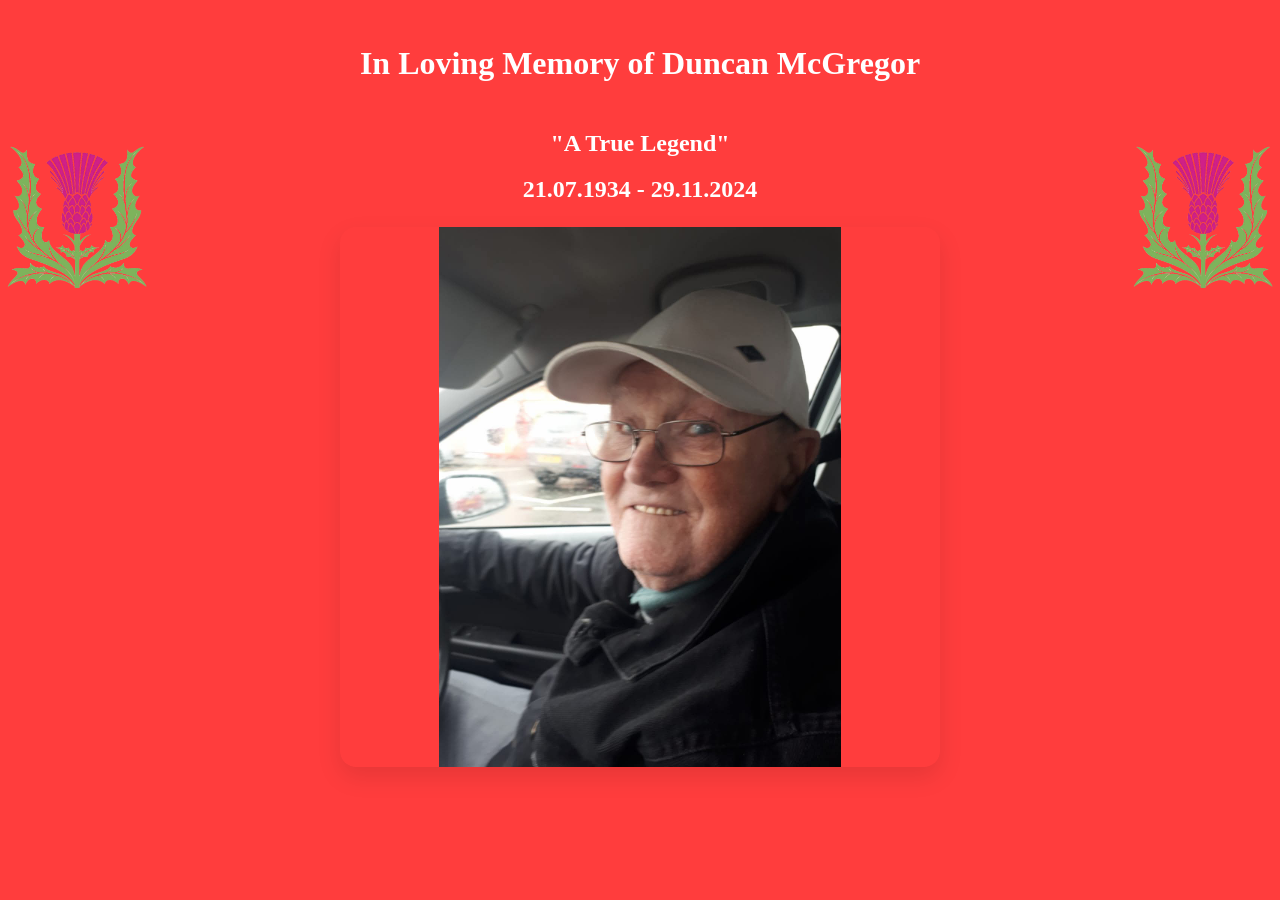
<file: index.html>
<!DOCTYPE html>
<meta name="viewport" content="width=device-width, initial-scale=1.0">
<html lang="en">
<head>
    <meta charset="UTF-8">
    <meta name="robots" content="noindex, nofollow">
    
    <title>In Loving Memory of Duncan McGregor</title>
    
    <link rel="stylesheet" href="duncan.css">
</head>
<body>



<audio id="bg-music" src="memories/Images/TTSG.mp3" autoplay loop></audio>
    
<div class="container">
    <h1>In Loving Memory of Duncan McGregor</h1>
</div>
    
<div class="h2">   
    <h2>"A True Legend"</h2>
</div>
    
<div class="dates"><h2>21.07.1934 - 29.11.2024</h2></div>

<div class="slideshow">

    <div class="slide active">
    <img src="memories/Images/1.jpg" alt="Memory 1">
    </div>

    

    <div class="slide">
        <img src="memories/Images/2.jpg" alt="Memory 2">
    </div>


     <div class="slide">
        <img src="memories/Images/3.jpg" alt="Memory 3">
    </div>

     <div class="slide">
        <img src="memories/Images/4.jpg" alt="Memory 4">
    </div>

     <div class="slide">
        <img src="memories/Images/5.jpg" alt="Memory 5">
    </div>

     <div class="slide">
        <img src="memories/Images/6.jpg" alt="Memory 6">
    </div>

    <div class="slide">
        <img src="memories/Images/7.jpg" alt="Memory 7">
    </div>

    <div class="slide">
        <img src="memories/Images/8.jpg" alt="Memory 8">
    </div>

     <div class="slide">
        <img src="memories/Images/9.jpg" alt="Memory 9">
    </div>

     <div class="slide">
        <img src="memories/Images/10.jpg" alt="Memory 10">
    </div>

     <div class="slide">
        <img src="memories/Images/11.jpg" alt="Memory 11">
    </div>

    <div class="slide">
        <img src="memories/Images/12.jpg" alt="Memory 12">
    </div>

     <div class="slide">
        <img src="memories/Images/13.jpg" alt="Memory 13">
    </div>

    <div class="slide">
        <img src="memories/Images/14.jpg" alt="Memory 14">
    </div>

    <div class="slide">
        <img src="memories/Images/15.jpg" alt="Memory 15">
    </div>

    <div class="slide">
        <img src="memories/Images/16.jpg" alt="Memory 16">
    </div>

    <div class="slide">
         <img src="memories/Images/17.jpg" alt="Memory 17">
    </div>

    <div class="slide">
         <img src="memories/Images/18.jpg" alt="Memory 18">
    </div>

    <div class="slide">
         <img src="memories/Images/19.jpg" alt="Memory 19">
    </div>

     <div class="slide">
         <img src="memories/Images/20.jpg" alt="Memory 20">
    </div>

     <div class="slide">
         <img src="memories/Images/21.jpg" alt="Memory 21">
    </div>

    <div class="slide">
         <img src="memories/Images/22.jpg" alt="Memory 22">
    </div>

    <div class="slide">
         <img src="memories/Images/23.jpg" alt="Memory 23">
    </div>

    <div class="slide">
        <p class="message">Duncan was absolutely incredible. An amazing human being. Rest In Power Duncan - Adam Samuels</p>
    </div>

    <div class="slide">
         <img src="memories/Images/24.jpg" alt="Memory 24">
    </div>

    <div class="slide">
         <img src="memories/Images/25.jpg" alt="Memory 25">
    </div>

     <div class="slide">
         <img src="memories/Images/26.jpg" alt="Memory 26">
    </div>

     <div class="slide">
         <img src="memories/Images/27.jpg" alt="Memory 27">
    </div>

     <div class="slide">
         <img src="memories/Images/28.jpg" alt="Memory 28">
    </div>

     <div class="slide">
         <img src="memories/Images/29.jpg" alt="Memory 29">
    </div>

    <div class="slide">
         <img src="memories/Images/30.jpg" alt="Memory 30">
    </div>

     <div class="slide">
         <img src="memories/Images/31.jpg" alt="Memory 31">
    </div>

     <div class="slide">
         <img src="memories/Images/32.jpg" alt="Memory 32">
    </div>

     <div class="slide">
         <img src="memories/Images/33.jpg" alt="Memory 33">
    </div>

     <div class="slide">
         <img src="memories/Images/34.jpg" alt="Memory 34">
    </div>

     <div class="slide">
          <img src="memories/Images/35.jpg" alt="Memory 35">
    </div>

    <div class="slide">
          <img src="memories/Images/36.jpg" alt="Memory 36">
    </div>

    <div class="slide">
          <img src="memories/Images/37.jpg" alt="Memory 37">
    </div>

    <div class="slide">
          <img src="memories/Images/38.jpg" alt="Memory 38">
    </div>

    <div class="slide">
          <img src="memories/Images/39.jpg" alt="Memory 39">
    </div>

     <div class="slide">
          <img src="memories/Images/40.jpg" alt="Memory 40">
    </div>

    <div class="slide">
          <img src="memories/Images/41.jpg" alt="Memory 41">
    </div>

    <div class="slide">
          <img src="memories/Images/42.jpg" alt="Memory 42">
    </div>

    <div class="slide">
          <img src="memories/Images/43.jpg" alt="Memory 43">
    </div>

    <div class="slide">
        <img src="memories/Images/extra1.jpg" alt="Memory 44">
    </div>
      
</div>
</div>


<script src="duncan.js"></script>

<script>
document.addEventListener("click", function() {
    const audio = document.getElementById("bg-music");
    if (audio) {
        audio.play();
    }
}, { once: true });
</script>


</body>
</html>
</file>
<file: duncan.css>
body {
    
    background: #ff3d3d;
    color: #FFFFFF;
    margin: 0;
    text-align: center;
    position: relative;
    overflow-x: hidden;

}

body::before {
    content: "";
    position: fixed;
    inset: 0;
    z-index: -1;
    opacity: 1;

    background-image:
        url("memories/Images/thistle.png"),
        url("memories/Images/thistle.png");

    background-repeat: no-repeat, no-repeat;

    background-size: 12%, 12%;

    background-position:
        left 140px,
        right 140px;
}

@media (max-width: 600px) {
    body::before {
        background-size: 18%, 18%;
        background-position:
            left 110px,
            right 110px;
    }
}



.container {
    font-family: garamond;
    max-width: 700px;
    margin: 0 auto;
    padding: 1.5rem;
}

h1 {
    margin-bottom: 0.2rem;
}

h2 {
    margin-bottom: 0.2rem;
    font-family: amaze;
    
}

.dates {
    color: #FFFFFF;
    margin-bottom: 1.5rem;
}

.slideshow {
    position: relative;
    width: 100%;
    max-width: 600px;
    height: 60vh;
    margin: 0 auto 1.5rem;
    border-radius: 16px;
    overflow: hidden;
    box-shadow: 0 10px 25px rgba(0,0,0,0.1);
}

.slide {
    position: absolute;
    top: 0;
    left: 0;
    width: 100%;
    height: 100%;
    opacity: 0;
    transition: opacity 1.5s ease-in-out;
    display: flex;
    justify-content: center;
    align-items: center;
}

.slide.active {
    opacity: 1;
}

.slide img {
    width: 100%;
    height: 100%;
    border-radius: 16px;
    box-shadow: 0 10px 25px rgba(0,0,0,0.1);
    object-fit: contain;
}

.message {
    font-family: amaze;
    font-size: 1.3rem;
    font-style: italic;
    color: #FFFFFF;
    padding: 2rem 1rem;
    max-width: 90%;
}

@media (max-width: 600px) {
    .message {
        font-size: 1.1rem;
        padding: 1.5rem;
    }
}
</file>
